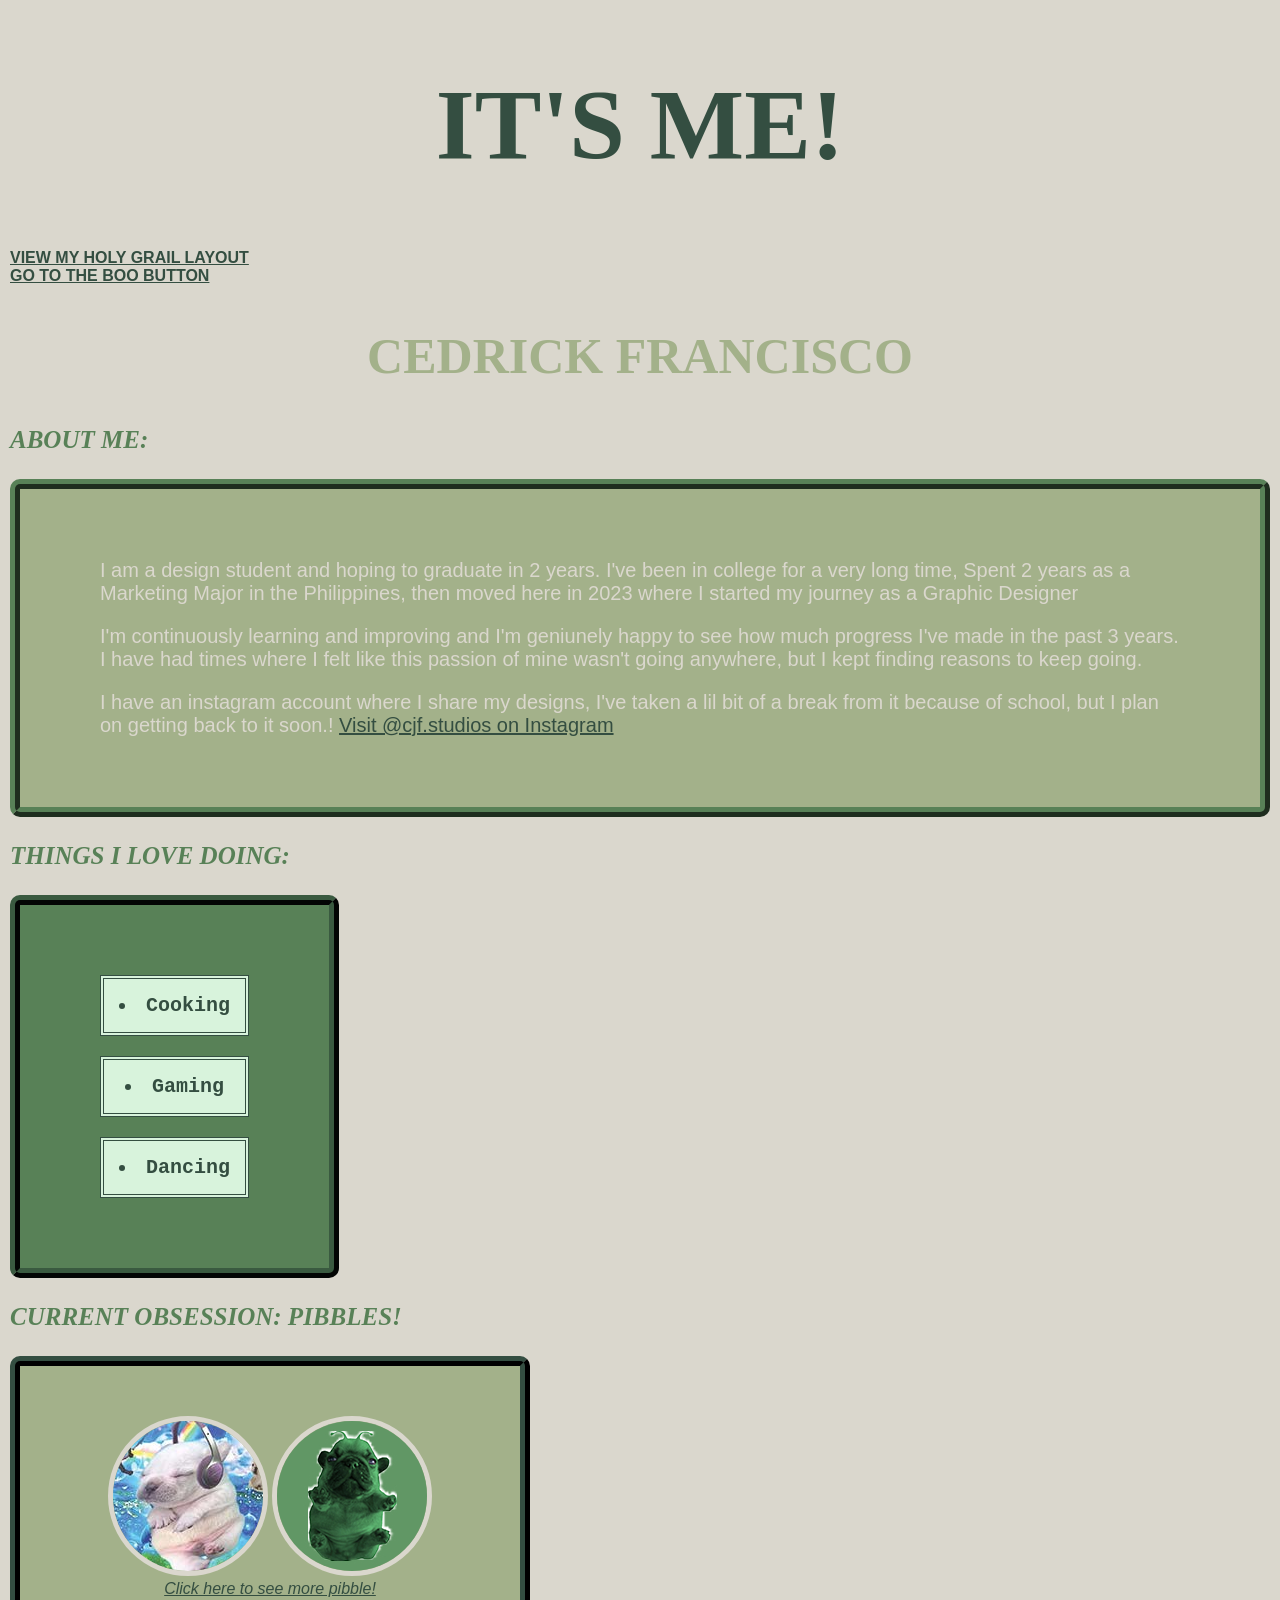
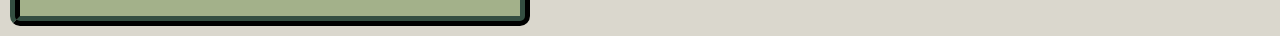
<file: index.html>
<!DOCTYPE html>
<html lang="en">
<head>
    <meta charset="UTF-8">
    <meta name="viewport" content="width=device-width, initial-scale=1.0">
    <title>Document</title>
</head>
<link rel="stylesheet" href="style.css">
<body>
    <h1>IT'S ME!</h1>

<strong><a href="holy-grail.html">VIEW MY HOLY GRAIL LAYOUT </a></strong>
<BR>
<strong><a href="function.html">GO TO THE BOO BUTTON </a></strong>

    <h2>CEDRICK FRANCISCO</h2>
    <i><h3>ABOUT ME:</h3></i>

    <div id="introduction">
    <p>I am a design student and hoping to graduate in 2 years. 
    I've been in college for a very long time, 
    Spent 2 years as a Marketing Major in the Philippines, then moved here in 2023 
    where I started my journey as a Graphic Designer
</p>

<p>I'm continuously learning and improving and I'm geniunely happy to see how much
    progress I've made in the past 3 years. I have had times where I felt like this
    passion of mine wasn't going anywhere, but I kept finding reasons to keep going.
</p>

<p>I have an instagram account where I share my designs, I've taken a lil bit of a 
    break from it because of school, but I plan on getting back to it soon.! <a href="https://www.instagram.com/cjf.studios?stkn=MWV2Mmdtemx4bzM2&utm_source=qr">Visit @cjf.studios on Instagram</a>
</p>


</div>


<i><h3>THINGS I LOVE DOING:</h3></i>

<div id="hobbies">
    <ul class="highlight"><li>Cooking</li></ul>
    <ul class="highlight"><li>Gaming</li></ul>
    <ul class="highlight"><li>Dancing</li></ul>

</div>

<h3><i>CURRENT OBSESSION: PIBBLES!</i></h3>

<div id="pibble">
<img src="pibble 1.jpg" alt="pibble1">
<img src="pibble 2.jpg" alt="pibble2">

<br>

<i><a href="https://pibble-verse.fandom.com/wiki/Pibble">Click here to see more pibble!</a></i>
</div>

</body>
</html>
</file>
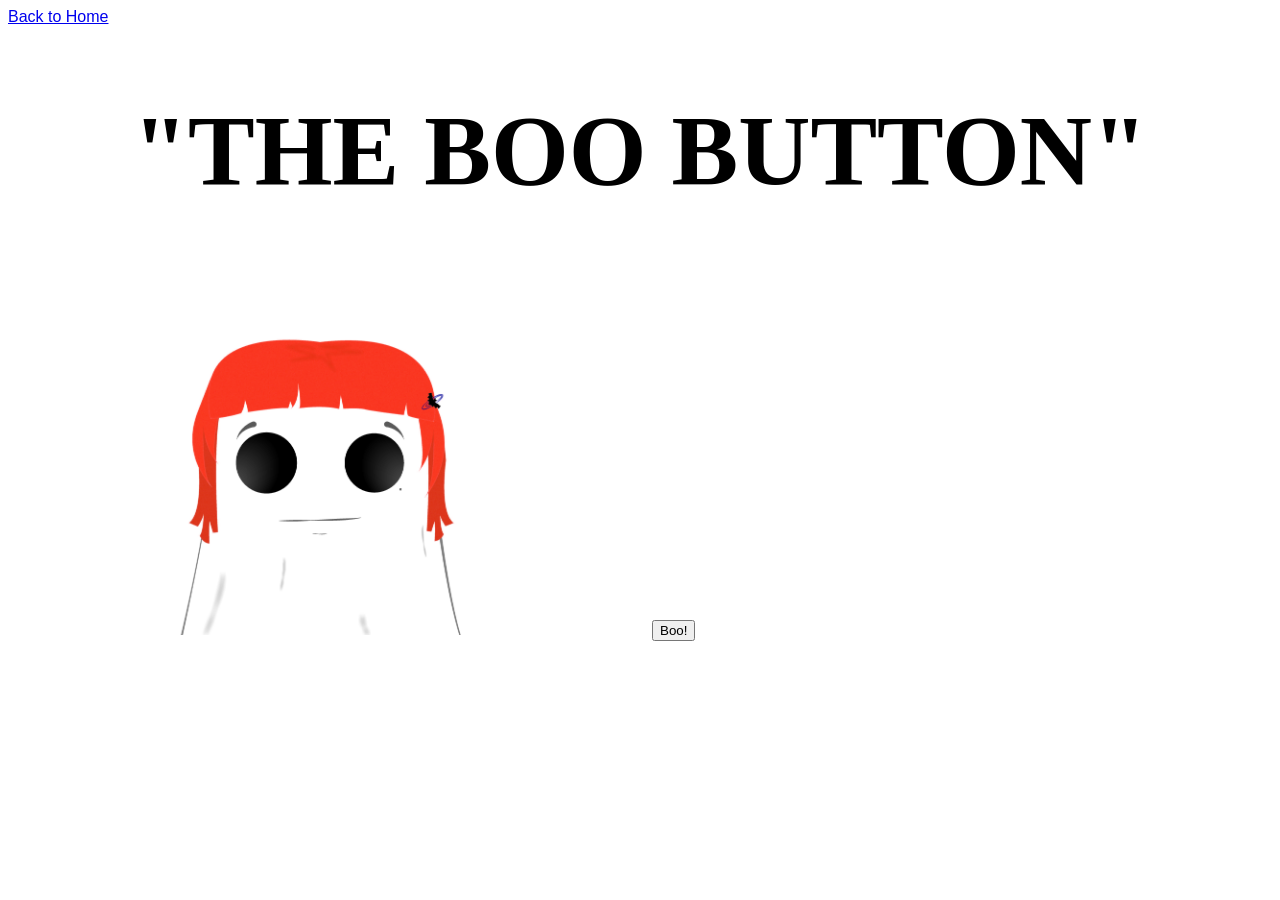
<file: function.html>
<!DOCTYPE html>
<html>
<head>
  <title>Function</title>
</head>
<link rel="stylesheet" href="funcstyle.css">
<body>
  <div>
   <a href="index.html">Back to Home</a>
</div>
<h1 id="message">"THE BOO BUTTON"</h1>
<img src="boo1.jpg" class="responsive" id="image">

<button onclick="changeImage(),changeMessage()">Boo!</button>


  <script src="function.js"></script>
</body>
</html>
</file>
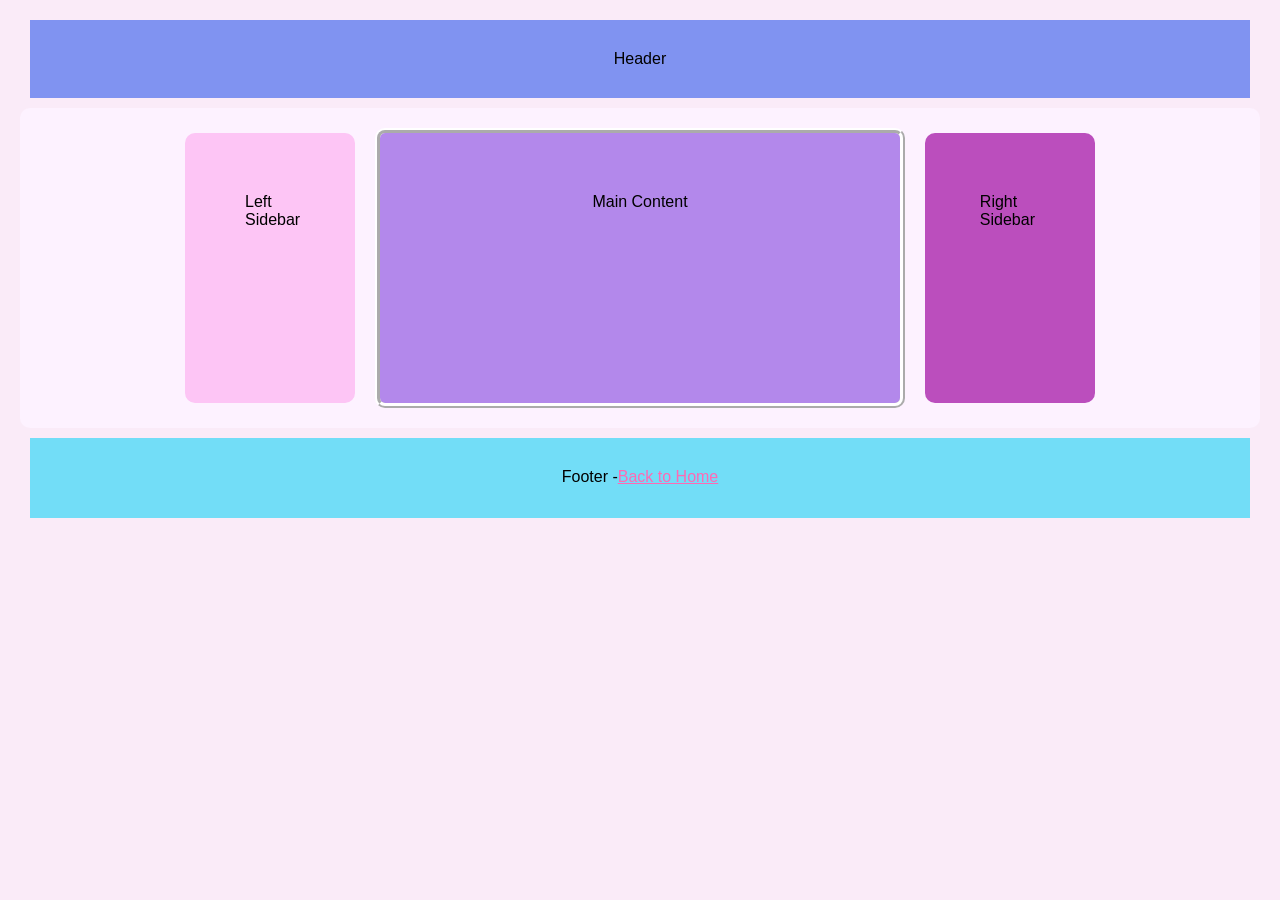
<file: holy-grail.html>
<!DOCTYPE html>
<html>

<head>
    <title>Page Title</title>
</head>
<link rel="stylesheet" href="holy-grail.css">
<body>
    <div class="page">

  <div class="header">
    Header
  </div>

  <div class="middle">

    <div class="left-sidebar">
      Left Sidebar
    </div>

    <div class="main-content">
      Main Content
    </div>

    <div class="right-sidebar">
      Right Sidebar
    </div>

  </div>

  <div class="footer">
    Footer - 
    <br>
   <a href="index.html"> Back to Home</a>
  </div>

</div>
</body>

</html>
</file>
<file: style.css>
body {
    background-color: #DAD7CD;
    font-family: Helvetica, sans-serif;
    margin: 10px;
}

#introduction{
    background-color: #A3B18A;
    padding-top: 50px;
    padding-bottom: 50px;
    padding-left: 80px;
    padding-right: 80px;
    border: 10px ridge #588157;
    border-radius: 10px;
}
#hobbies{
    width:fit-content;
    height:fit-content;
    background-color: #588157;
    padding-top: 50px;
    padding-bottom: 50px;
    padding-left: 80px;
    padding-right: 80px;
    border: 10px ridge #3A5A40;
    border-radius: 10px;
}
#pibble{
    width: 400px;
    height: 150px;
    background-color: #A3B18A;
    padding: 50px;
    border: 10px ridge #344E41;
    border-radius: 10px;
    text-align: center;
    align-items: center;
}
h1 {
    font-family: Times New Roman, serif;
    text-align: center;
    font-size: 100px;
    color: #344E41;
}

h2 {
    font-size: 50px;
    font-family: Times New Roman, serif;
    text-align: center;
    color: #A3B18A;
}

h3 {
    font-size: 25px;
    font-family: Times New Roman, serif;
    color: #588157;
}

p {
    font-size: 20px;
color: #DAD7CD;
}

ul {
    font-size: 20px;
    font-family:'Courier New', Courier, monospace;
    font-weight: bold;
    color: #344E41;
    list-style-position: inside;
}

.highlight {
    background-color: #d8f3dc;
    padding: 15px;
    border-radius: 10 px;
    border: 4px double #344E41;
    text-align: center;
}

a{
    text-decoration: underline;
    color: #344E41;
    text-align: center;
}

img {
    border-radius: 50%;
    border: 5px solid #DAD7CD;
}

u {
    color:#344E41
}
</file>
<file: funcstyle.css>
img {
    width: 640px;
    height: 360px
    display: flex;
    justify-content: center;
}
a {
    font-family:Verdana, Geneva, Tahoma, sans-serif;
    font-size: medium;
}

h1{
     font-family: Times New Roman, serif;
    text-align: center;
    font-size: 100px;
    color: black;
}
</file>
<file: holy-grail.css>
body {
    margin: 20px;
    background-color: #faebf8;
    font-family: HELVETICA, sans-serif;
}

.header {
    background-color: #8093F1;
    display:flex;
    justify-content: center;
    padding: 30px;
    margin: 10px;
}

.middle {
    background-color:rgb(253, 242, 255);
    display:flex;
    flex-direction: row;
    justify-content: center;
    grid-template-columns: 1fr 1fr 1fr;
    padding: 10px;
    align-items: center;
    border-radius: 10px;
}

.left-sidebar {
    background-color:#FDC5F5;
    width: 50px;
    height: 150px;
   justify-content: left;
    padding: 60px;
    display: flex;
    border-radius: 10px;
    margin: 10px;

}

.right-sidebar {
    background-color:#bb4ebd;
    width: 50px;
    height: 150px;
    justify-content:right;
    padding: 60px;
    display: flex;
    border-radius: 10px;
    margin: 10px;
}

.main-content {
    background-color:#B388EB;
    width: 400px;
    height: 150px;
    padding: 60px;
    border: 5px ridge white;
    border-radius: 10px;
    text-align: center;
    align-items: center;
    margin: 10px;
}

.footer {
    height: 20px;
    background-color:#72DDF7;
    display:flex;
    justify-content: center;
    padding: 30px;
    margin: 10px;
}

a{
    text-decoration: underline;
    color: hotpink ;
}
</file>
